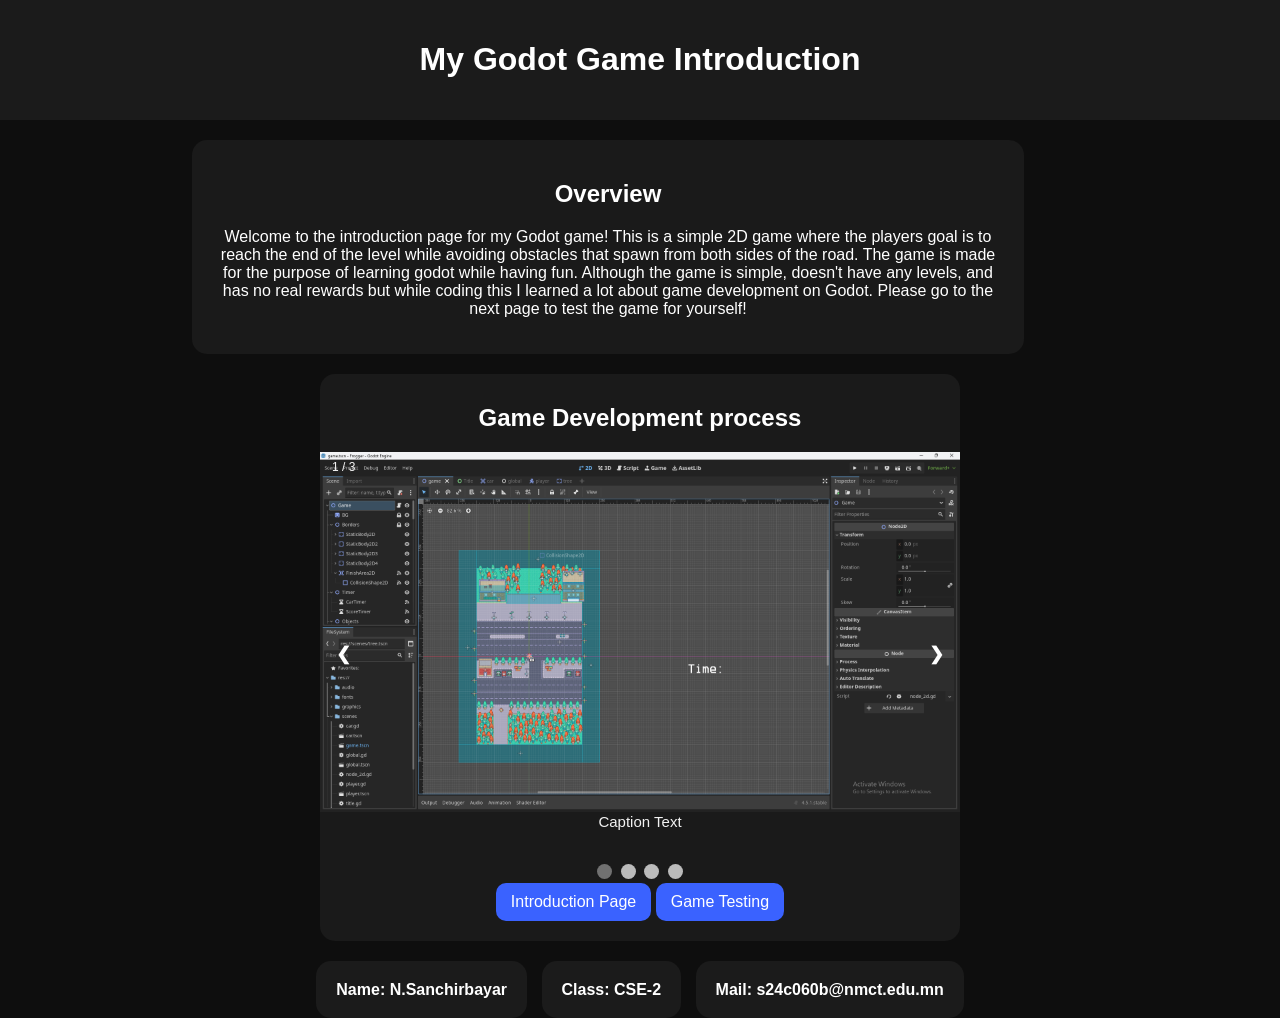
<file: introduction.html>
<!DOCTYPE html>
<html lang="en">
    <head>
        <meta charset="UTF-8" />
        <meta name="viewport" content="width=device-width, initial-scale=1.0" />
        <title>Introduction Page</title>
        <link rel="stylesheet" href="intro_style.css" />
    </head>
    <body>
        <!DOCTYPE html>
        <html lang="en">
            <head>
                <meta charset="UTF-8" />
                <title>AI Project Intro � Template</title>
            </head>
            <body>
                <!-- Put your site title -->
                <header>
                    <h1>My Godot Game Introduction</h1>
                </header>

                <!-- Navigation links among pages (AI / Intro / Notes) -->

                <!-- Overview (project name, genre, short description) -->

                <div class="overview">
                    <h2>Overview</h2>
                    <p>
                        Welcome to the introduction page for my Godot game! This
                        is a simple 2D game where the players goal is to reach
                        the end of the level while avoiding obstacles that spawn
                        from both sides of the road. The game is made for the
                        purpose of learning godot while having fun. Although the
                        game is simple, doesn't have any levels, and has no real
                        rewards but while coding this I learned a lot about game
                        development on Godot. Please go to the next page to test
                        the game for yourself!
                    </p>
                </div>

                <!-- Use at least one image -->

                <div class="image">
                    <h2>Game Development process</h2>
                    <!-- Slideshow container -->
                    <div class="slideshow-container">
                        <!-- Full-width images with number and caption text -->
                        <div class="mySlides fade">
                            <div class="numbertext">1 / 3</div>
                            <img
                                src="Screenshot 2025-12-10 140832.png"
                                style="width: 100%" />
                            <div class="text">Caption Text</div>
                        </div>

                        <div class="mySlides fade">
                            <div class="numbertext">2 / 3</div>
                            <img src="screenshots_1.png" style="width: 100%" />
                            <div class="text">Caption Two</div>
                        </div>

                        <div class="mySlides fade">
                            <div class="numbertext">3 / 3</div>
                            <img src="retry-page.png" style="width: 100%" />
                            <div class="text">Caption Three</div>
                        </div>

                        <div class="mySlides fade">
                            <div class="numbertext">3 / 3</div>
                            <img
                                src="winning-the-game.png"
                                style="width: 100%" />
                            <div class="text">Caption Three</div>
                        </div>

                        <!-- Next and previous buttons -->
                        <a class="prev" onclick="plusSlides(-1)">&#10094;</a>
                        <a class="next" onclick="plusSlides(1)">&#10095;</a>
                    </div>
                    <br />

                    <!-- The dots/circles -->
                    <div style="text-align: center">
                        <span class="dot" onclick="currentSlide(1)"></span>
                        <span class="dot" onclick="currentSlide(2)"></span>
                        <span class="dot" onclick="currentSlide(3)"></span>
                        <span class="dot" onclick="currentSlide(4)"></span>
                    </div>
                    <div class="links">
                        <a href="introduction.html">Introduction Page</a>
                        <a href="index.html">Game Testing</a>
                    </div>
                </div>

                <!-- Footer -->
                <footer>
                    <p class="name">Name: N.Sanchirbayar</p>
                    <p class="class">Class: CSE-2</p>
                    <p class="jmail">Mail: s24c060b@nmct.edu.mn</p>
                </footer>
            </body>
        </html>

        <script src="script.js"></script>
    </body>
</html>
</file>
<file: intro_style.css>
body {
    margin: 0;
    font-family: Arial, sans-serif;
    background: #0e0e0e;
    color: white;
}
header {
    padding: 20px;
    text-align: center;
    background: #1b1b1b;
}
.overview {
    text-align: center;
    max-width: 65%;
    margin-top: 20px;
    margin-left: 15%;
    background: #1a1a1a;
    border-radius: 15px;
    margin-bottom: 20px;
    padding: 20px;
}
.links {
    text-align: center;
}
.links a {
    display: inline-block;
    color: white;
    padding: 10px 15px;
    background: #3a62ff;
    border-radius: 10px;
    text-decoration: none;
}
.links a:hover {
    background: #2447d1;
}
.image {
    text-align: center;
    max-width: 50%;
    margin-left: 25%;
    padding-bottom: 20px;
    padding-top: 10px;
    background: #1a1a1a;
    border-radius: 12px;
    border-radius: 15px;
}
.image img {
    margin-bottom: 30px;
}
footer {
    margin-top: 40px;
    text-align: center;
}
footer .name {
    display: inline;
    font-weight: bold;
    text-align: center;
    padding: 20px;
    background: #1b1b1b;
    max-width: 9%;
    border-radius: 15px;
    margin: 5px;
}
footer .class {
    display: inline;
    font-weight: bold;
    text-align: center;
    padding: 20px;
    background: #1b1b1b;
    max-width: 6%;
    border-radius: 15px;
    margin: 5px;
}
footer .jmail {
    display: inline;
    font-weight: bold;
    text-align: center;
    padding: 20px;
    background: #1b1b1b;
    max-width: 12%;
    border-radius: 15px;
    margin: 5px;
}
* {
    box-sizing: border-box;
}

/* Slideshow container */
.slideshow-container {
    max-width: 900px;
    position: relative;
    margin: auto;
}

/* Hide the images by default */
.mySlides {
    display: none;
}

/* Next & previous buttons */
.prev,
.next {
    cursor: pointer;
    position: absolute;
    top: 50%;
    width: auto;
    margin-top: -22px;
    padding: 16px;
    color: white;
    font-weight: bold;
    font-size: 18px;
    transition: 0.6s ease;
    border-radius: 0 3px 3px 0;
    user-select: none;
}

/* Position the "previous button" to the left */
.prev {
    left: 0;
    border-radius: 3px 0 0 3px;
}

/* Position the "next button" to the right */
.next {
    right: 0;
    border-radius: 3px 0 0 3px;
}

/* On hover, add a black background color with a little bit see-through */
.prev:hover,
.next:hover {
    background-color: rgba(0, 0, 0, 0.8);
}

/* Caption text */
.text {
    color: #f2f2f2;
    font-size: 15px;
    padding: 8px 12px;
    position: absolute;
    bottom: 8px;
    width: 100%;
    text-align: center;
}

/* Number text (1/3 etc) */
.numbertext {
    color: #f2f2f2;
    font-size: 12px;
    padding: 8px 12px;
    position: absolute;
    top: 0;
}

/* The dots/bullets/indicators */
.dot {
    cursor: pointer;
    height: 15px;
    width: 15px;
    margin: 0 2px;
    background-color: #bbb;
    border-radius: 50%;
    display: inline-block;
    transition: background-color 0.6s ease;
}

/* Active dot */
.active,
.dot:hover {
    background-color: #717171;
}

/* Fading animation */
.fade {
    animation-name: fade;
    animation-duration: 1.5s;
}

/* Animations */
@keyframes fade {
    from {
        opacity: 0.4;
    }
    to {
        opacity: 1;
    }
}
</file>
